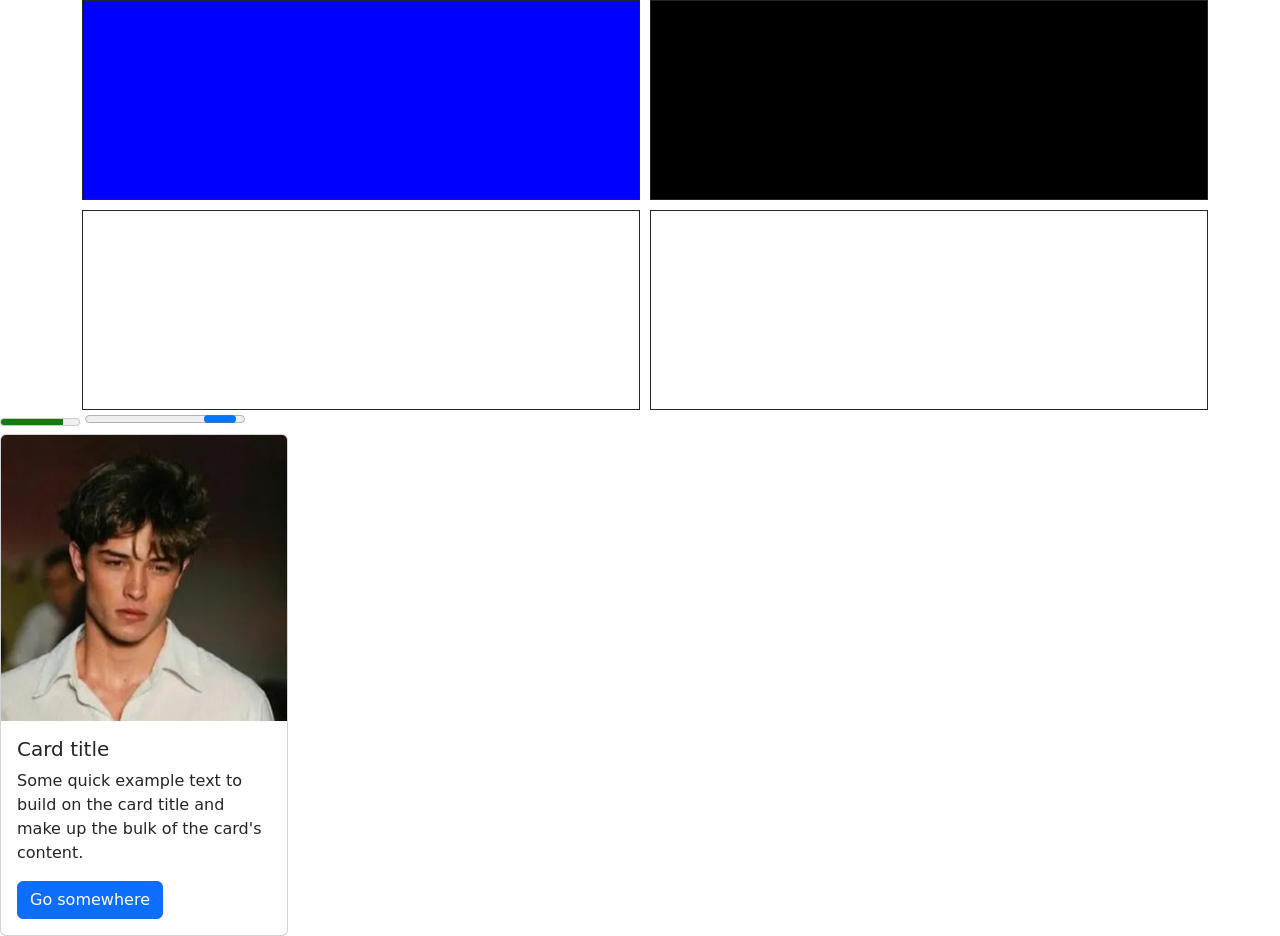
<file: ЫПЦЫП/index.html>
<!DOCTYPE html>
<html lang="en">
<head>
    <meta charset="UTF-8">
    <meta name="viewport" content="width=device-width, initial-scale=1.0">
    <link rel="stylesheet" href="./style.css">
    <link href="https://cdn.jsdelivr.net/npm/bootstrap@5.3.3/dist/css/bootstrap.min.css" rel="stylesheet" integrity="sha384-QWTKZyjpPEjISv5WaRU9OFeRpok6YctnYmDr5pNlyT2bRjXh0JMhjY6hW+ALEwIH" crossorigin="anonymous">
    <title>Document</title>
</head>
<body>
    <div class="container">
        <div class="item one"></div>
        <div class="item lewa"></div>
        <div class="item"></div>
        <div class="item"></div>
    </div>
    <meter value="80" max="100"></meter>
    <progress></progress>
    <div class="card" style="width: 18rem;">
        <img src="./111.webp" class="card-img-top" alt="...">
        <div class="card-body">
          <h5 class="card-title">Card title</h5>
          <p class="card-text">Some quick example text to build on the card title and make up the bulk of the card's content.</p>
          <a href="#" class="btn btn-primary">Go somewhere</a>
        </div>
      </div>
</body>
</html>
</file>
<file: ЫПЦЫП/style.css>
.item{
    border: 1px solid;
    padding: 30px;
}
.one{
    background-color: blue;
}
.lewa{
    background-color: black;
}
.container{
    display: grid;
    grid-template-columns: 50% 50%;
    grid-template-rows: 200px 200px;
    grid-auto-rows: 150px;
    grid-gap:10px;
}
</file>
